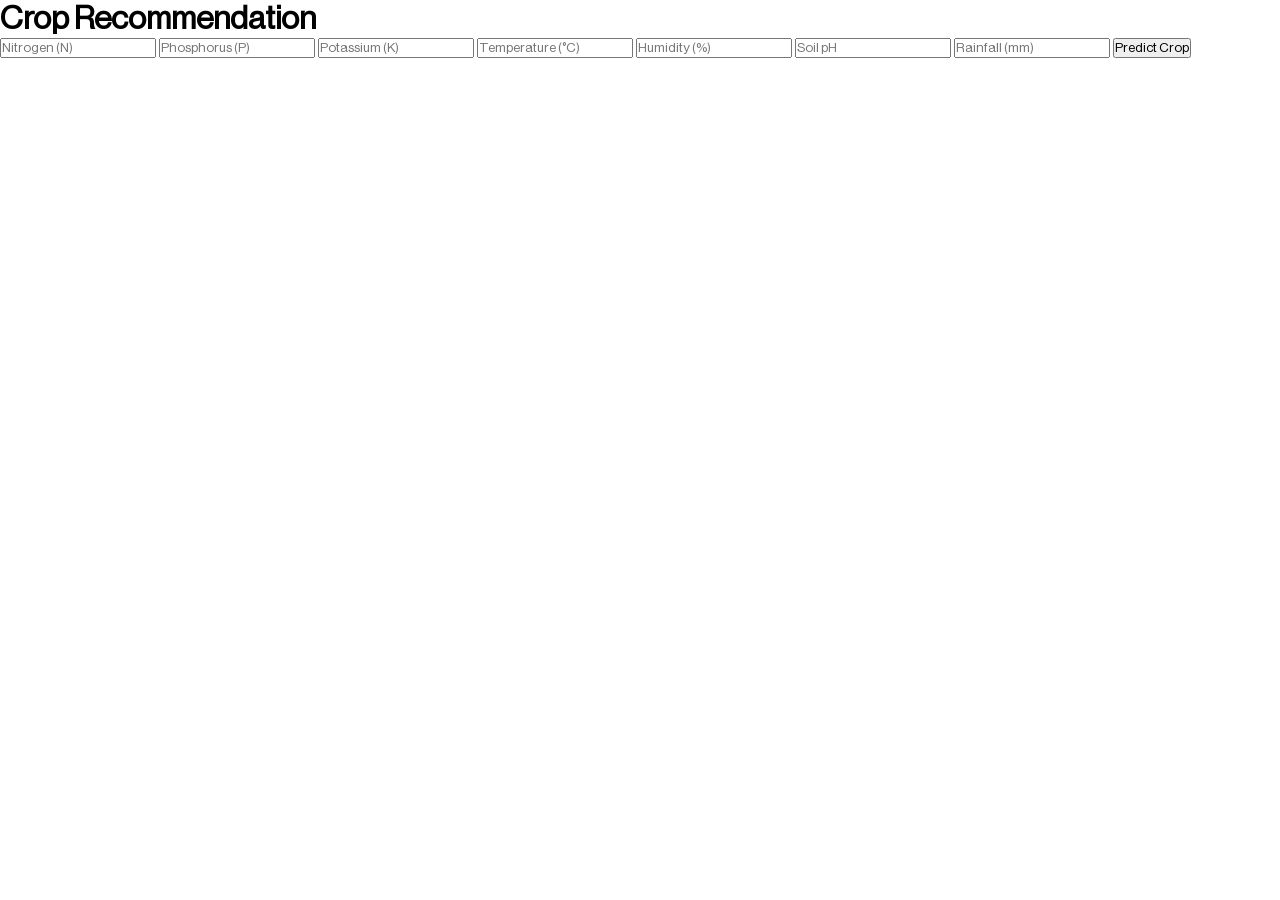
<file: FRONTEND/ann.html>
<!DOCTYPE html>
<html lang="en">
<head>
  <meta charset="UTF-8">
  <title>Crop Recommendation | AgroVision</title>
  <link rel="stylesheet" href="style.css">
</head>
<body>

  <h1>Crop Recommendation</h1>

  <div class="form">
    <input id="N" placeholder="Nitrogen (N)">
    <input id="P" placeholder="Phosphorus (P)">
    <input id="K" placeholder="Potassium (K)">
    <input id="temperature" placeholder="Temperature (°C)">
    <input id="humidity" placeholder="Humidity (%)">
    <input id="ph" placeholder="Soil pH">
    <input id="rainfall" placeholder="Rainfall (mm)">

    <button id="predictBtn">Predict Crop</button>
  </div>

  <div id="result"></div>

  <script src="ann.js"></script>
</body>
</html>
</file>
<file: FRONTEND/style.css>
@font-face {
    font-family:siu;
    src: url(./text/NeueHaasDisplayRoman.ttf);
}
@font-face {
    font-family:siu1;
    src: url(./text/NeueHaasDisplayMediu.ttf);
}
@font-face {
    font-family:siu2;
    src: url(./text/NeueHaasDisplayMediumItalic.ttf);
}

* {
    box-sizing: border-box;
    margin: 0;
    padding: 0;
    font-family:siu;
}


html, body {
    height: 100%;
    width: 100%;
    overflow-x: hidden;
}

#page1{
    min-height: 100vh;
    width: 100vw;
    position: relative;
    padding: 0 2vw;
    z-index: 5;
}

nav{
    padding: 2vw 3vw;
    width:100%;
    display: flex;
    align-items: center;
    justify-content: space-between;
    position: relative;
    z-index: 100;
}
nav h3{
    display: none;
}
#nav-part2{
    display: flex;
    align-items: center;
    gap:1vw;
    
}
#nav-part2 h4 {
    padding: 10px 20px;
    border: 1px solid #0000003c;
    border-radius: 50px;
    font-weight: 600;
    color: #000000bb;
    transition: all ease 0.4s;
    position: relative;
    font-size: 18px;
    overflow: hidden;
    border-color: black;
    background: transparent;
    
}

#nav-part2 h4::after {
    content: "";
    position: absolute;
    height: 100%;
    width: 100%;
    background-color: black;
    left: 0;
    bottom: -100%;
    border-radius: 50%;
    transition: all ease 0.4s;
    z-index: 1;
}

#nav-part2 h4:hover::after {
    bottom: 0;
    border-radius: 0;
}

#nav-part2 h4 a {
    color: #000000bb;
    text-decoration: none;
    position: relative;
    z-index: 9;
    background: transparent;
    transition: color 0.3s ease;
}

#nav-part2 h4:hover a {
    color: #fff;
}
#center{
    height: 65vh;
    width: 100%;
    display: flex;
    align-items: flex-end;
    justify-content: space-between;
    border-bottom: 1px solid #0000003c;
    padding: 2.5vw ;
}
#left h3{
    width:25 vw;
    font-size: 1.8vw;
    line-height: 1.2;
}
#left h2{
    width:30 vw;
    font-size: 2.2vw;
    line-height: 1.2;
}
#center h1{
    font-size: 6vw;
    line-height: 1;
}
#page1 video{
    width: 100%;
    margin-top: 2vw;
    border-radius: 5% ;
    padding-right: 2 vw;
    
}
#page2{
    height: 100vh;
    width: 100%;
    padding: 4vw 4vw;
    z-index: 5;
}
.con{
    white-space: nowrap;
    display: inline-block;
    animation-name: move;
    animation-duration: 50s;
    animation-timing-function: linear;
    animation-iteration-count: infinite;
}
#movingtxt{
    white-space: nowrap;
    overflow-x: auto;
    font-family:siu;
}
#movingtxt::-webkit-scrollbar {
    display: none;
}
#movingtxt h1{
    font-size: 6vw;
    display: inline-block;

}
#round{
    height: 4vw;
    width: 4vw;
    border-radius: 50%;
    background-color: rgb(11, 240, 53);
    display: inline-block;
    margin: 0 2vw ;

}
@keyframes move {
    from{
        transform: translateX(0);
    }
    to{
        transform: translateX(-100%);
    }
}
.purpose {
  display: flex;
  flex-wrap: wrap;
  justify-content: space-between;
  gap: 4vw;
  padding: 6vw 2vw ;
  font-family: siu1;
}

.purpose h2 {
  flex: 1 1 25%;
  font-size: clamp(2rem, 5vw, 3rem);
  font-weight: 700;
  color: #000;
  font-family: siu1;
  letter-spacing: 0.5px;
  margin-bottom: 2vw;
  text-align: left;
}

.purpose p {
  flex: 1 1 60%;
  font-size: 2.5vw;
  line-height: 1.8;
  color: #151515;
  text-align: justify;
  
}

@media (max-width: 768px) {
  .purpose {
    flex-direction: column;
    align-items: center;
    text-align: justify;
  }
 .purpose h2 {
  font-size: clamp(1.6rem, 6vw, 2.4rem);
  font-weight: 700;
  text-align: center;
  margin-bottom: 5vw;
  letter-spacing: 0.5px;
}
  .purpose p {
    font-size: 3.8vw;
  }
}
#page3 {
    min-height: 100vh;
    width: 100%;
    padding: 4vw 0;
    z-index: 5;
}
#page3 h1 {
  text-align: center;
  font-size: clamp(2rem, 5vw, 3rem);
  margin-bottom: 3vw;
  color:black;
  font-weight: 700;
  font-family: siu1;
  letter-spacing: 0.5px;
  
}

.elem {
    height: 20vh;
    width: 100%;
    position: relative;
    text-decoration: none;
    border-bottom: 1px solid #38383864;
    overflow: hidden;
    display: flex;
    align-items: center;
    padding: 0 2vw;
    transition: border-color 0.3s ease;
}

.elem h2 {
    color: black;
    font-size: 3vw;
    position: relative;
    z-index: 9;
    background: transparent;
    transition: color 0.3s ease
}
.elem:hover h2{
    color: white;
}
.elem .overlay {
    height: 100%;
    width: 100%;
    background-color: #104117;
    position: absolute;
    left: 0;
    top: -100%;
    transition: top 0.25s ease;;
}

.elem:hover .overlay {
    top: 0;
}



#fixed-image {
    height: 30vw;
    width: 40vw;
    /* background-color: red; */
    border-radius: 15px;
    position: fixed;
    z-index: 99;
    left: 50%;
    top: 20%;
    display: none;
    background-size: cover;
    background-position: center;
}
#page4{
    min-height:60vh;
    width:100%;
    z-index: 5;
    padding: 0 2vw 4vw 2vw;
    display: flex;
    flex-direction: column;
    justify-content: flex-start;
    align-items: center;
    position: relative;
}
#page4 h2{
    text-align: center;
    font-size: 4vw;
    margin-bottom: 2vw;
    color:black;
    font-family: siu1;
}
.swiper {
  width: 100%;
  padding: 2vw 4vw;
  box-sizing: border-box;
}

.swiper-slide {
  flex-shrink: 0;
  width: clamp(260px, 28vw, 360px);
  min-height: 200px;
  border: 1px solid #00000025;
  padding: 2vw 1.5vw;
  background: #fff;
  border-radius: 14px;
  box-shadow: 0 4px 15px rgba(0, 0, 0, 0.1);
  display: flex;
  flex-direction: column;
  justify-content: center;
  text-align: center;
  transition: transform 0.3s ease;
}

.swiper-slide:hover {
  transform: translateY(-5px);
}

.swiper-slide h3 {
  font-family: siu1;
  font-size: clamp(1rem, 2vw, 1.5rem);
  margin-bottom: 1vw;
  color: #000;
}

.swiper-slide p {
  font-size: clamp(0.8rem, 1.5vw, 1rem);
  line-height: 1.5;
  color: #222;
}
.swiper-slide:first-child {
  margin-left: 0 !important;
}
.swiper-slide:last-child {
  margin-right: 0 !important;
}
.swiper-pagination {
  position: relative;
  margin-top: 2vw;
}

.swiper-pagination-bullet {
  background: #000;
  opacity: 0.4;
  transition: all 0.3s ease;
}

.swiper-pagination-bullet-active {
  background: #104117;
  opacity: 1;
  transform: scale(1.2);
}
#footer {
    width: 100%;
    position: relative;
    margin-top: 2vw;
    background-color: #104117;
    color: #fff;
    bottom: 0;
    display: flex;
    justify-content: flex-end;
    flex-direction: column;
    padding: 1vw 3vw;
}

#footer h1 {
    font-size: clamp(3rem, 10vw, 10rem);
}
#footer-div {
    height: 20vh;
    width: 100%;
    border-top: 2px solid #fff;

}
/* 🌞 Creamy Golden Sun Gradient Background */
@keyframes gradientFlow {
  0% { background-position: 0% 50%; }
  50% { background-position: 100% 50%; }
  100% { background-position: 0% 50%; }
}

#page1, #page2, #page3, #page4 {
  background: linear-gradient(135deg,
    #fffdf3,   /* creamy white base */
    #fff7cf,   /* pale golden cream */
    #ffef99,   /* soft sunny yellow */
    #ffe8b3,   /* light golden warmth */
    #fffbe6 
  );
  background-size: 300% 300%;
  animation: gradientFlow 10s ease-in-out infinite;
  color: #1a1a1a;
}


/******************** MEDIA QUERIES ******************/
@media (max-width: 768px) {
    #page1{
    min-height: 100vh;
    width: 100vw;
    padding: 0 0vw;
}

nav{
    padding: 8vw 5vw;
    background-color: transparent; 
    transition: background-color 0.3s ease;
    position: relative;
}
nav.active {
    background-color: rgb(199, 234, 4);
}

#nav-part2 {
    display: flex;
    flex-direction: column;
    align-items: flex-start;
    width: 100%;
    gap: 4vw;
    position: absolute;
    top: 0;
    left: 0;
    background-color: rgb(255, 222, 111);
    padding: 0 6vw;
    transform: translateY(-100%);
    opacity: 0;
    transition: transform 0.4s ease, opacity 0.4s ease;
  }
  nav.active #nav-part2 {
    transform: translateY(0);
    opacity: 1;
    padding: 4vw 6vw;
  }

  /* 🔹 Make the individual buttons larger and left-aligned */
  #nav-part2 h4 {
    width: 60%;
    font-size: 5vw;
    text-align: center;
    border: 1px solid #000;
    border-radius: 50px;
    padding: 2vw 3vw;
    background: transparent;
  }
nav img{
    height: 9vh;
    transition: all ease 0.3s;
}
nav h3{
    display: block;
    padding: 2vw 4vw;
    border: 1px solid #6e6d6da1;
    border-radius: 50px;
    font-size: 4vw;
    font-weight: 200;
    color: #000000bb;
    cursor: pointer;
    z-index: 10;
}

nav h3 svg {
  vertical-align: middle;
  transform: translateY(1px);
  transition: transform 0.3s ease;
}

nav.active h3 svg {
  transform: rotate(180deg) translateY(1px);
}

 #left h3 {
        width: 80%;
        font-size: 4vw;
        text-align: left;
        line-height: 6vw;
    }
     #left h2 {
        width: 80%;
        font-size: 5vw;
        text-align: left;
        line-height: 6vw;
    }
    #right h1{
        padding-bottom: 37vw;
    }
    #center h1 {
        font-size: 10vw;
        line-height: 10vw;
    }
    #page2{
    height: auto;
    }
    #page3 {
    padding: 2vw 0;
  }

  .elem {
    height: auto;                     
    padding: 4vw 5vw;             
    flex-direction: column;       
    align-items: flex-start;
  }

  .elem h2 {
    font-size: clamp(1.2rem, 6vw, 2rem);
    line-height: 1.2;
  }
  #page1 video{
    width: 95%;
    margin-top: 2vw;
    border-radius: 5% ;
    padding: 2vw ;  
}
.section-heading {
  padding: 4vw 3vw 0;
  margin-top: -4vw;
}

.section-heading h2 {
  font-size: clamp(1.6rem, 6vw, 2.4rem);
  font-weight: 700;
  letter-spacing: 0.5px;
  margin-bottom: 6vw;
}
#page3 {
    min-height: auto;      
    width: 100%;
    padding: 12vw 0;      
    z-index: 5;
}
#page3 h2 {
  font-size: clamp(1.6rem, 6vw, 2.4rem);
  margin-bottom: 6vw;
}

#page4 h2 {
    text-align: center;
    font-size: clamp(1.6rem, 6vw, 2.4rem);
    margin-bottom: 3vw;
    color: #000;
    font-weight: 700;
    font-family: siu1;
    letter-spacing: 0.5px;
}
  #loader > h1 {
    font-size: clamp(18px, 7.5vw, 52px) !important;
  }
  #logoReveal .logo {
    font-size: clamp(26px, 9.5vw, 92px) !important;
  }
}
/*--------------- Loader Styles ------------------*/
#loader {
    height: 100%;
    width: 100%;
    background-color: #000;
    position: fixed;
    z-index: 999;
    top: 0;
    left: 0;
    transition: all ease 0.7s;
    display: flex;
    align-items: center;
    justify-content: center;
    overflow: hidden;
  }

  /* ONLY target the three top-level H1s (direct children of #loader) */
  #loader > h1 {
    font-size: 4vw;
    color: transparent;
    background: linear-gradient(to right, orange, orangered);
    background-clip: text;
    position: absolute;
    opacity: 0;
    animation-name: load;
    animation-duration: 1s;
    animation-timing-function: linear;
    animation-fill-mode: forwards; /* keep final state until replaced */
    margin: 0;
    text-align: center;
  }

  /* delays for the three lines */
  #loader > h1:nth-of-type(1) { animation-delay: 1s; }
  #loader > h1:nth-of-type(2) { animation-delay: 2s; }
  #loader > h1:nth-of-type(3) { animation-delay: 3s; }

  @keyframes load {
    0%   { opacity: 0; }
    10%  { opacity: 1; }
    90%  { opacity: 1; }
    100% { opacity: 0; }
  }

  /* -----------------------------------------------------
     Logo reveal: separate rules so it isn't affected by
     the #loader > h1 rules above
     ----------------------------------------------------- */
  #logoReveal {
    position: absolute;
    z-index: 1000; /* ensure above the lines */
    opacity: 0;
    display: flex;
    align-items: center;
    justify-content: center;
    pointer-events: none;
    /* animation delay starts after 3rd line (3s) + its duration (1s) = 4s
       we add a little buffer so use 4.3s */
    animation: logoAppear 1.4s ease forwards;
    animation-delay: 4.3s;
    will-change: opacity, transform;
  }

  #logoReveal .logo {
    font-size: 5vw;
    font-weight: 700;
    color: transparent;
    background: linear-gradient(to right, #fff700, #f1efef);
    background-clip: text;
    text-transform: none;
    margin: 0;
    transform: scale(0.85);
    text-align: center;
  }

  @keyframes logoAppear {
    0% {
      opacity: 0;
      transform: scale(0.85);
      filter: blur(8px);
    }
    50% {
      opacity: 1;
      transform: scale(1.04);
      filter: blur(0);
    }
    100% {
      opacity: 1;
      transform: scale(1);
      filter: none;
    }
  }
</file>
